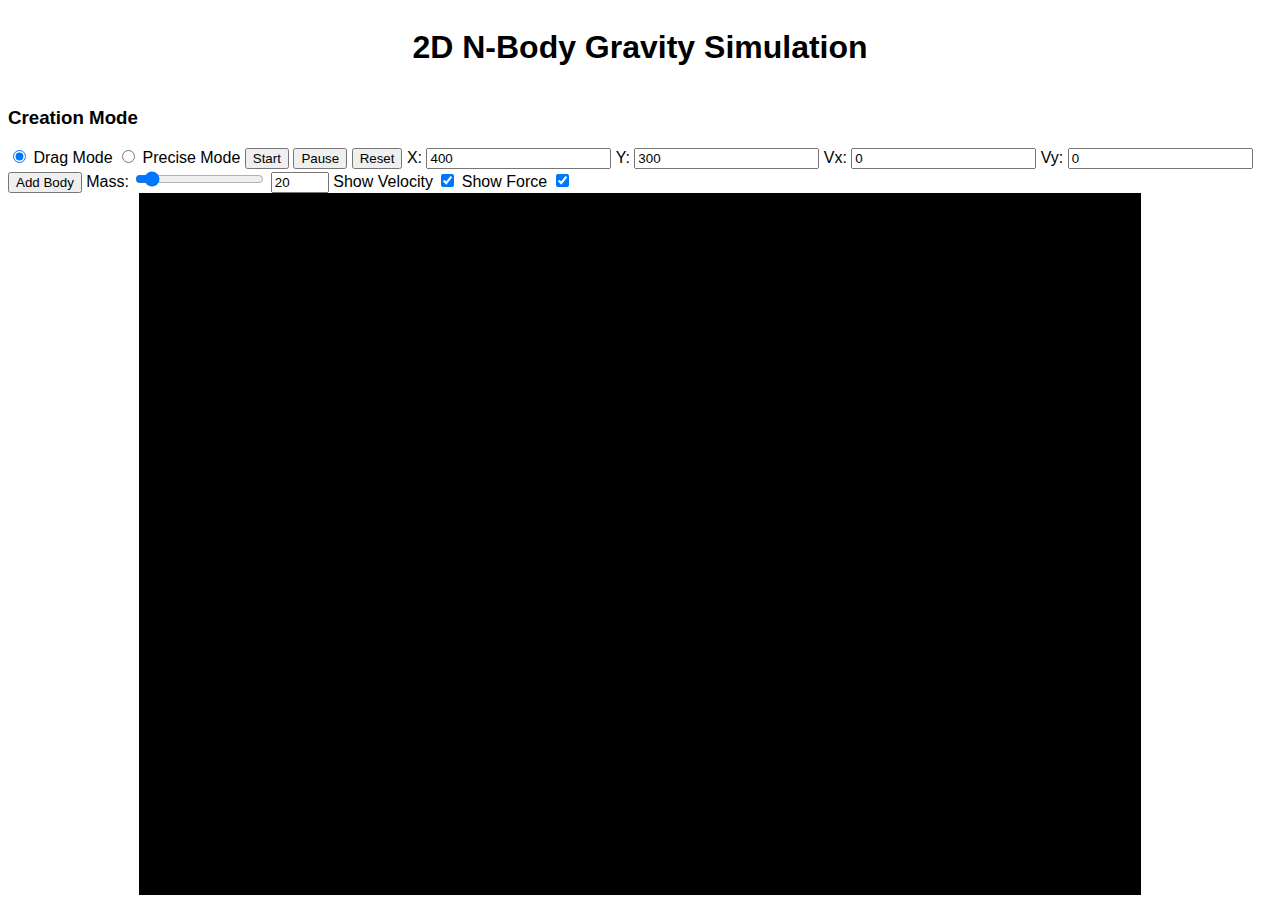
<file: index.html>
<!DOCTYPE html>
<html lang="en">
<head>
    <meta charset="UTF-8">
    <title>2D N-Body Gravity Simulation</title>
    <link rel="stylesheet" href="style.css">
</head>
<body>
    <h1>2D N-Body Gravity Simulation</h1>

    <div class="controls">

        <h3>Creation Mode</h3>

        <label>
            <input type="radio" name="creationMode" value="drag" checked>
            Drag Mode
        </label>

        <label>
            <input type="radio" name="creationMode" value="precise">
            Precise Mode
        </label>

        <button id="start">Start</button>
        <button id="pause">Pause</button>
        <button id="reset">Reset</button>

        <label>X:
        <input type="number" id="posX" value="400">
        </label>

        <label>Y:
        <input type="number" id="posY" value="300">
        </label>
                
        <label>Vx:
        <input type="number" id="velX" value="0">
        </label>

        <label>Vy:
        <input type="number" id="velY" value="0">
        </label>

        <button id="addBody">Add Body</button>


        <label>Mass:
        <input type="range" id="massSlider" min="5" max="200" value="20">
        <input type="number" id="massInput" min="5" max="200" value="20" style="width:50px;">
        </label>
        
        <label>
            Show Velocity
            <input type="checkbox" id="toggleVelocity" checked>
        </label>

        <label>
            Show Force
            <input type="checkbox" id="toggleForce" checked>
        </label>
    </div>

    <canvas id="canvas" width="1000" height="700" style="background-color: black;"></canvas>

    <script type="module" src="main.js"></script>
</body>
</html>
</file>
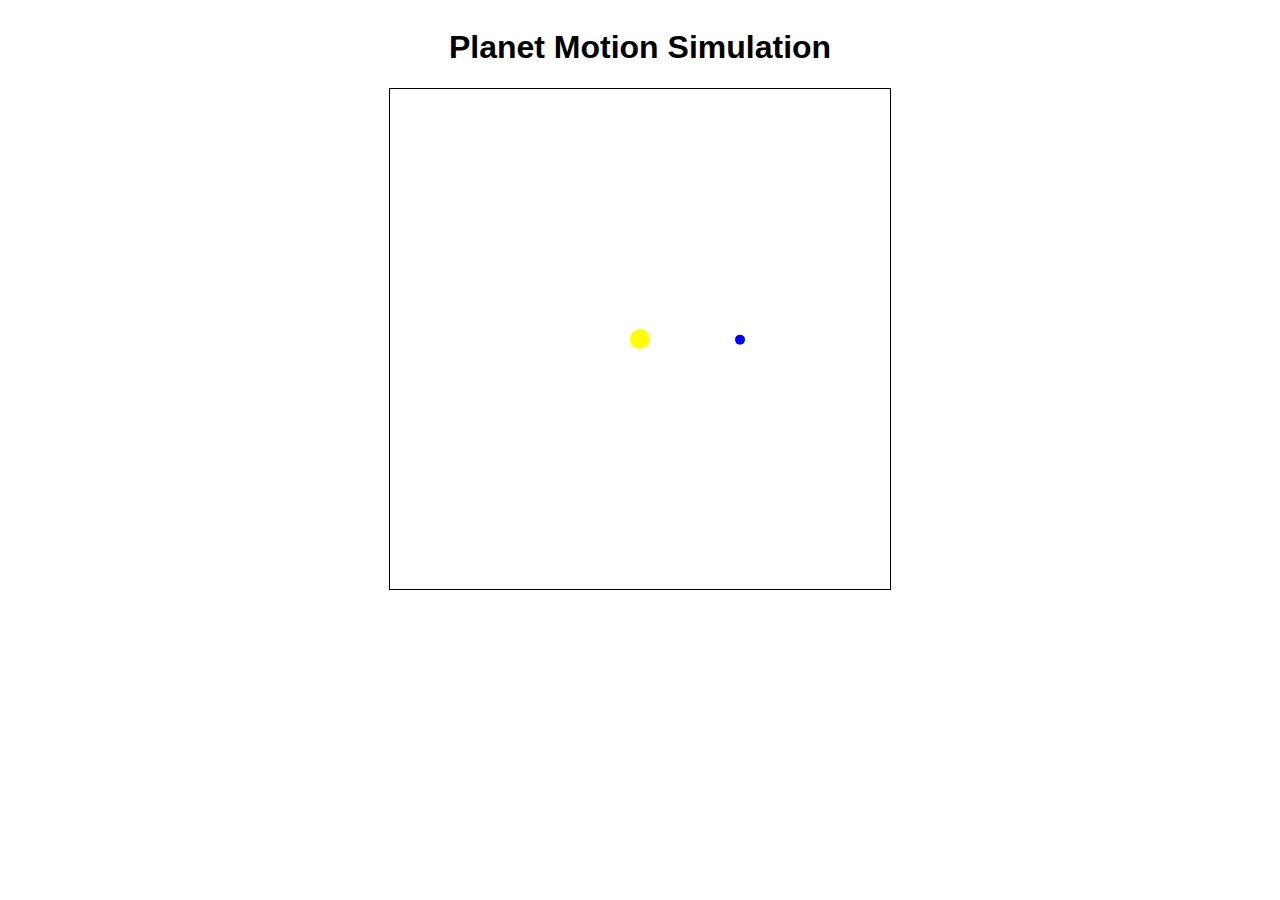
<file: Group Project/planet-motion/index.html>
<!DOCTYPE html>
<html lang="en">
<head>
    <meta charset="UTF-8">
    <meta name="viewport" content="width=device-width, initial-scale=1.0">
    <title>Planet Motion Simulation</title>
    <link rel="stylesheet" href="style.css">
</head>
<body>
    <h1>Planet Motion Simulation</h1>
    <canvas id="canvas" width="500" height="500"></canvas>
    <script src="script.js"></script>
</body>
</html>
</file>
<file: style.css>
body {
    display: flex;
    flex-direction: column;
    align-items: center;
    font-family: Arial, sans-serif;
}

canvas {
    border: 1px solid black;
}
</file>
<file: Group Project/planet-motion/style.css>
body {
    display: flex;
    flex-direction: column;
    align-items: center;
    font-family: Arial, sans-serif;
}

canvas {
    border: 1px solid black;
}
</file>
